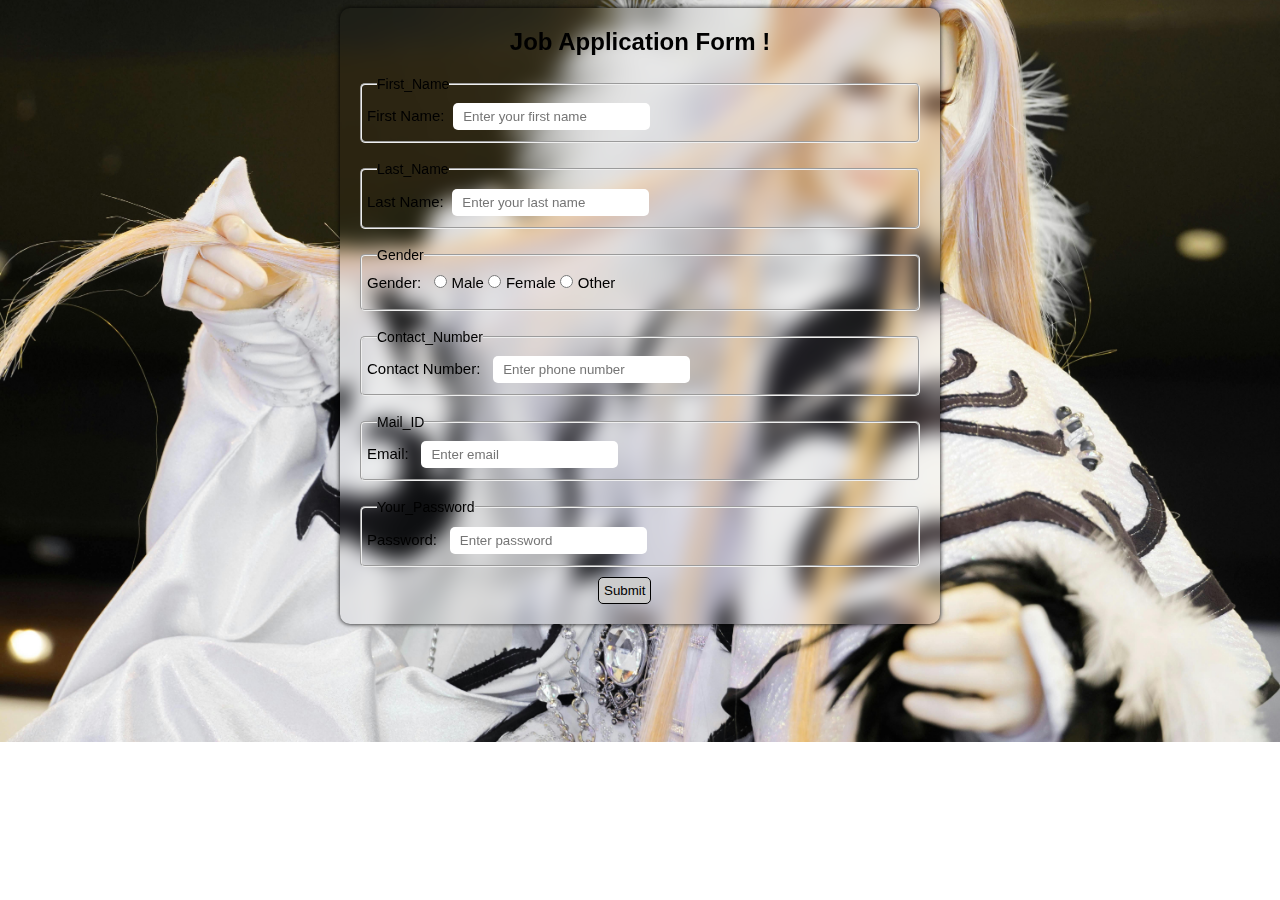
<file: p2/Form Validation/Form Validation/index.html>
<!DOCTYPE html>
<html lang="en">

<head>
    <meta charset="UTF-8">
    <meta http-equiv="X-UA-Compatible" content="IE=edge">
    <meta name="viewport" content="width=device-width, initial-scale=1.0">
    <title>Job Application Form</title>
    <link rel="stylesheet" type="text/css" href="style.css">
</head>

<body>
    <div class="container">
        <div class="apply_box">
            <h2 align="center">Job Application Form !</h2>
            <form action="">
                <div class="form_container">
                    <fieldset style="padding-bottom: 2%; padding-top: 2%;">
                        <legend style="margin-left: 10px;">First_Name</legend>
                        <label for="first_name">First Name:&nbsp;</label>
                        <input type="text" name="first_name" id="first_name" placeholder="Enter your first name" required>
                    </fieldset>
                    <br>
                    <fieldset style="padding-bottom: 2%; padding-top: 2%;">
                        <legend style="margin-left: 10px;">Last_Name</legend>
                        <label for="last_name">Last Name:&nbsp;</label>
                        <input type="text" name="last_name" id="last_name" placeholder="Enter your last name" required>
                    </fieldset>
                    <br>
                    <fieldset style="padding-bottom: 3%; padding-top: 2%;">
                        <legend style="margin-left: 10px;"> Gender </legend>
                        <label for="gender">Gender: &nbsp;</label>
                        <input type="radio" name="gender" id="gender" required>
                        <label for="gender">Male</label>
                        <input type="radio" name="gender" id="gender" required>
                        <label for="gender">Female</label>
                        <input type="radio" name="gender" id="gender" required>
                        <label for="gender">Other</label>
                    </fieldset>
                    <br>
                    <fieldset style="padding-bottom: 2%; padding-top: 2%;">
                        <legend style="margin-left: 10px;"> Contact_Number </legend>
                        <label for="phone">Contact Number: &nbsp;</label>
                        <input type="phone" id="phone" name="phone" placeholder="Enter phone number" maxlength="10" minlength="10" required>
                    </fieldset> 
                    <br>
                    <fieldset style="padding-bottom: 2%; padding-top: 2%;">
                        <legend style="margin-left: 10px;">Mail_ID</legend>
                        <label for="Mail">Email: &nbsp;</label>
                        <input type="mail" id="mail" name="mail" placeholder="Enter email" pattern="+@gmail.com" required />
                    </fieldset> 
                    <br>
                    <fieldset style="padding-bottom: 2%; padding-top: 2%;">
                        <legend style="margin-left: 10px;"> Your_Password </legend>
                        <label for="pass">Password: &nbsp;</label>
                        <input type="password" id="pass" name="password" placeholder="Enter password" minlength="8" maxlength="20" required />
                    </fieldset>
                    <!-- <br> -->
                    <div class="btn">
                        <button type="submit">Submit</button>
                    </div>
                </div>    
            </form>
        </div>
    </div>
</body>

</html>
</file>
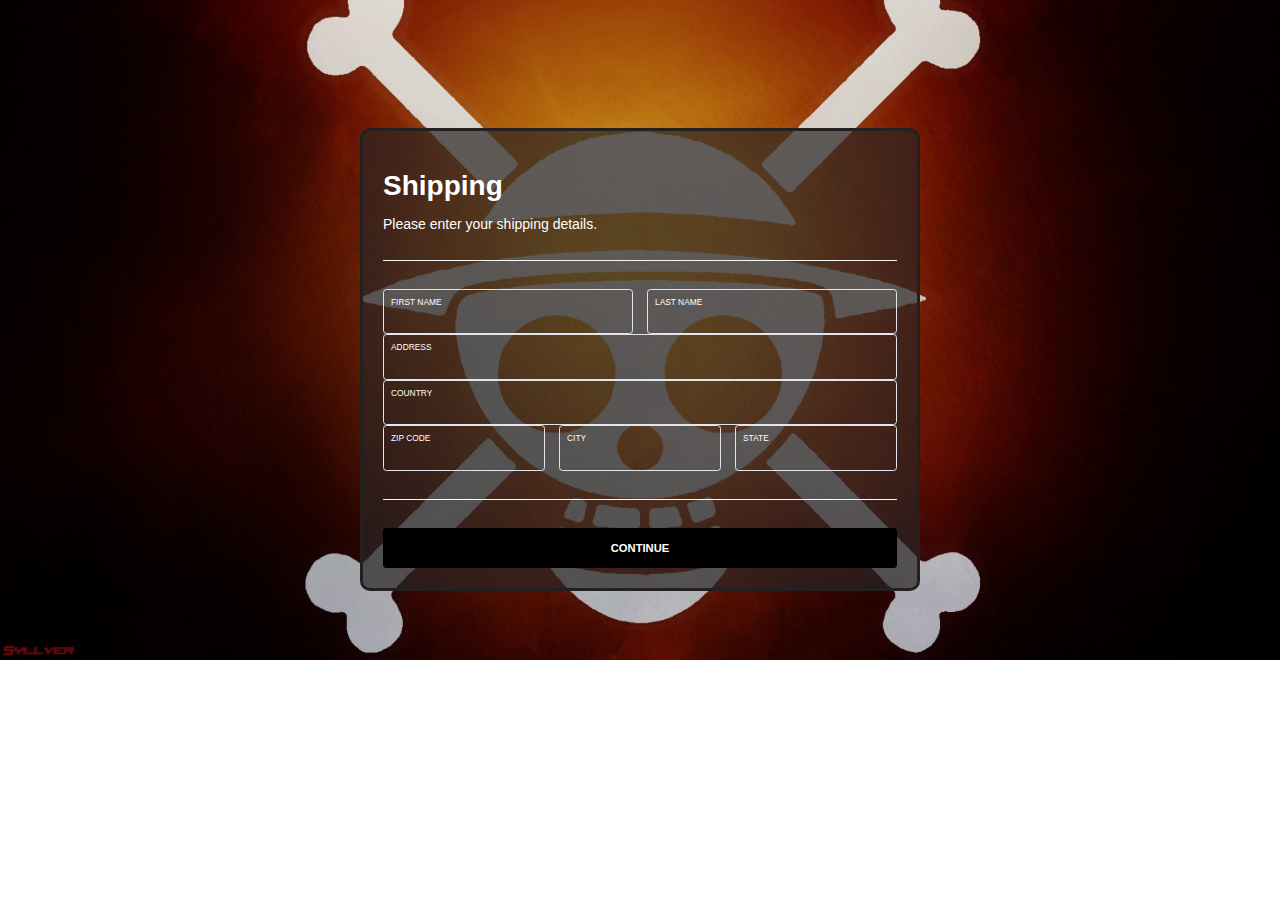
<file: p2/pages/address.html>
<!DOCTYPE html>
<html lang="en">
<head>
    <meta charset="UTF-8">
    <meta name="viewport" content="width=device-width, initial-scale=1.0">
    <title>Document</title>
    <link rel="stylesheet" href="add.css">
</head>
<body>
    <div class="container">
        <h1>Shipping</h1>
        <p>Please enter your shipping details.</p>
        <hr />
        <div class="form">
            <form id="shippingForm">
                <div class="fields fields--2">
                    <label class="field">
                        <span class="field__label" for="firstname">First name</span>
                        <input class="field__input" type="text" id="firstname" name="firstname" required />
                    </label>
                    <label class="field">
                        <span class="field__label" for="lastname">Last name</span>
                        <input class="field__input" type="text" id="lastname" name="lastname" required />
                    </label>
                </div>
                <label class="field">
                    <span class="field__label" for="address">Address</span>
                    <input class="field__input" type="text" id="address" name="address" required />
                </label>
                <label class="field">
                    <span class="field__label" for="country">Country</span>
                    <select class="field__input" id="country" name="country" required>
                        <option value=""></option>
                        <option value="India">India</option>
                        <option value="United States">United States</option>
                    </select>
                </label>
                <div class="fields fields--3">
                    <label class="field">
                        <span class="field__label" for="zipcode">Zip code</span>
                        <input class="field__input" type="text" id="zipcode" name="zipcode" required />
                    </label>
                    <label class="field">
                        <span class="field__label" for="city">City</span>
                        <input class="field__input" type="text" id="city" name="city" required />
                    </label>
                    <label class="field">
                        <span class="field__label" for="state">State</span>
                        <select class="field__input" id="state" name="state" required>
                            <option value=""></option>
                            <option value="Andhra Pradesh">Andhra Pradesh</option>
                            <option value="Arunachal Pradesh">Arunachal Pradesh</option>
                            <option value="Assam">Assam</option>
                            <option value="Bihar">Bihar</option>
                            <option value="Chhattisgarh">Chhattisgarh</option>
                            <option value="Goa">Goa</option>
                            <option value="Gujarat">Gujarat</option>
                            <option value="Haryana">Haryana</option>
                            <option value="Himachal Pradesh">Himachal Pradesh</option>
                            <option value="Jharkhand">Jharkhand</option>
                            <option value="Karnataka">Karnataka</option>
                            <option value="Kerala">Kerala</option>
                            <option value="Madhya Pradesh">Madhya Pradesh</option>
                            <option value="Maharashtra">Maharashtra</option>
                            <option value="Manipur">Manipur</option>
                            <option value="Meghalaya">Meghalaya</option>
                            <option value="Mizoram">Mizoram</option>
                            <option value="Nagaland">Nagaland</option>
                            <option value="Odisha">Odisha</option>
                            <option value="Punjab">Punjab</option>
                            <option value="Rajasthan">Rajasthan</option>
                            <option value="Sikkim">Sikkim</option>
                            <option value="Tamil Nadu">Tamil Nadu</option>
                            <option value="Telangana">Telangana</option>
                            <option value="Tripura">Tripura</option>
                            <option value="Uttar Pradesh">Uttar Pradesh</option>
                            <option value="Uttarakhand">Uttarakhand</option>
                            <option value="West Bengal">West Bengal</option>
                        </select>
                    </label>
                </div>
                <hr>
                <button class="button" type="submit">Continue</button>
            </form>
        </div>
    </div>
</body>
</html>
</file>
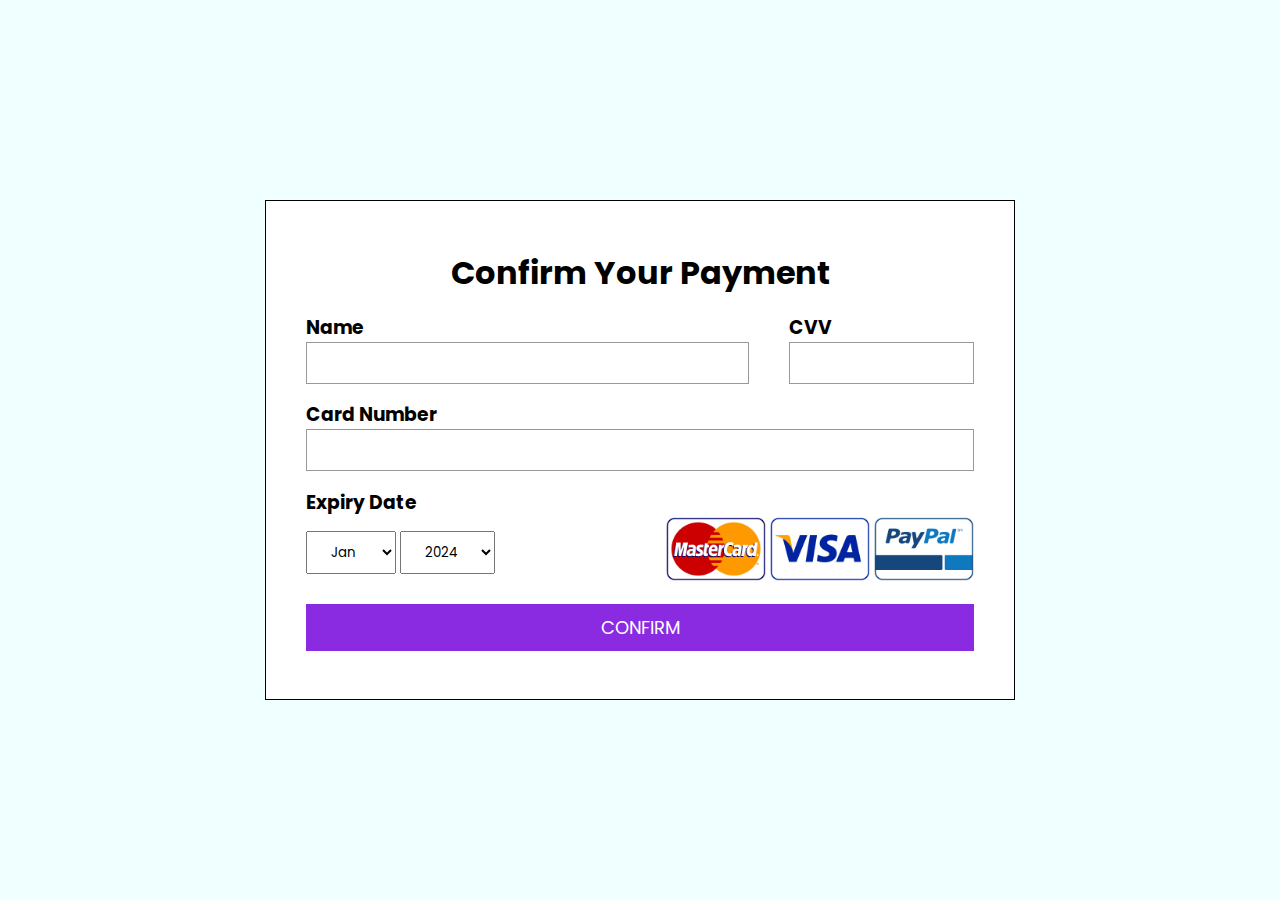
<file: p2/pages/payment/payment/payment.html>
<!DOCTYPE html>
<html lang="en">
<head>
    <meta charset="UTF-8">
    <title>Payment Form</title>
    <link rel="stylesheet" href="style.css">
    <link rel="preconnect" href="https://fonts.gstatic.com">
<link href="https://fonts.googleapis.com/css2?family=Poppins:wght@400;500;600;700&display=swap" rel="stylesheet">
</head>
<body>
    <div class="container">
        <h1>Confirm Your Payment</h1>
        <div class="first-row">
            <div class="owner">
                <h3>Name</h3>
                <div class="input-field">
                    <input type="text">
                </div>
            </div>
            <div class="cvv">
                <h3>CVV</h3>
                <div class="input-field">
                    <input type="password">
                </div>
            </div>
        </div>
        <div class="second-row">
            <div class="card-number">
                <h3>Card Number</h3>
                <div class="input-field">
                    <input type="text">
                </div>
            </div>
        </div>
        <div class="third-row">
            <h3>Expiry Date</h3>
            <div class="selection">
                <div class="date">
                    <select name="months" id="months">
                        <option value="Jan">Jan</option>
                        <option value="Feb">Feb</option>
                        <option value="Mar">Mar</option>
                        <option value="Apr">Apr</option>
                        <option value="May">May</option>
                        <option value="Jun">Jun</option>
                        <option value="Jul">Jul</option>
                        <option value="Aug">Aug</option>
                        <option value="Sep">Sep</option>
                        <option value="Oct">Oct</option>
                        <option value="Nov">Nov</option>
                        <option value="Dec">Dec</option>
                      </select>
                      <select name="years" id="years">
                        <option value="2024">2024</option>
                        <option value="2023">2023</option>
                        <option value="2022">2022</option>
                        <option value="2021">2021</option>
                        <option value="2020">2020</option>
                        <option value="2019">2019</option>
                      </select>
                </div>
                <div class="cards">
                    <img src="mc.png" alt="">
                    <img src="vi.png" alt="">
                    <img src="pp.png" alt="">
                </div>
            </div>    
        </div>
        <a href="">Confirm</a>
    </div>
</body>
</html>
</file>
<file: p2/Form Validation/Form Validation/style.css>
*{
    margin: 0px;
    padding: 0px;
    box-sizing: border-box;
}
body{
    background-image: url(bg.jpg);
    background-repeat: no-repeat;
    background-size: cover;
    background-position: center;  
}
.container{
    max-width: 900px;
    margin: 0 auto;
    top: 50%; 
}
.apply_box{
    max-width: 600px;
    padding: 20px;
    margin: 0 auto;
    margin-top: 8px;
    margin-bottom: 6px;
    border-radius: 10px;
    box-shadow: 0 0 5px 0;
    font-family: 'Montserrat', sans-serif;
    backdrop-filter: blur(10px); 
}
.title_small{
    font-size: 20px;
}
.form_container{
    display: grid;
    margin-top: 20px;
}
label{
    font-size: 15px;
    font-weight: 500;
    margin-bottom: 5px;
}
input,select,textarea{
    padding: 6px 10px;
    border: 1px solid #ccc;
    border-radius: 5px;
    border: none;
}
input:focus{
    outline-color: rgb(234, 151, 209);
}
.btn{
    display:block;
    justify-content:right;
    margin-top: 10px;
    margin-left: 50px;
    margin-right: 30px;
    margin-left: 42.5%;
}

/* .apply_box:hover{
    background-color: rgb(37, 171, 205);
} */

button{
    background-color: #cccccc;
    border: rgb(0, 0, 0) solid 1px;
    border-radius: 5px;
    padding: 5px 5px;
    /* margin-left: 90%; */
}
button:hover{
    background-color: rgb(238, 221, 197);
    cursor: pointer;
}
.text_control{
    grid-column: 1 / span 2;
}
.text_control textarea{
    width: 100%;
}
.text_control, label{
    font-size: 15px;
    font-weight: 500;
    margin-bottom: 5px;
}
@media (max-width: 460px) {
    .text_control{
        grid-column: 1 / span 1;
    }
};
#lgd {
    padding-left: 5px !important;
}
fieldset{
    border-radius: 5px;
    padding-left: 5px;
}
legend{
    font-size: 14px;
}
</file>
<file: p2/pages/add.css>
@import url("https://rsms.me/inter/inter.css");

:root {
  --color-gray: #ffffff;
  --color-lighter-gray: #e3e5ed;
  --color-light-gray: #f7f7fa;
}

*,
*:before,
*:after {
  box-sizing: inherit;
}

html {
  font-family: "Inter", sans-serif;
  font-size: 14px;
  box-sizing: border-box;
  background-image: url(110150.jpg);
  background-repeat: no-repeat;
  background-size: cover;
  background-position: center;
  color: var(--color-gray);
  padding-top: 120px;

}

@supports (font-variation-settings: normal) {
  html {
    font-family: "Inter var", sans-serif;
  }
}


h1 {
  margin-bottom: 1rem;
}

p {
  color: var(--color-gray);
}

hr {
  height: 1px;
  width: 100%;
  background-color: var(--color-light-gray);
  border: 0;
  margin: 2rem 0;
}

.container {
  max-width: 40rem;
  align-items: center;
  margin:  auto;
  border: #252020 solid;
  padding: 20px;
border-radius: 10px;
background-color: #282424b0;
  
}

.form {
  display: grid;
  grid-gap: 1rem;
}

.field {
  width: 100%;
  display: flex;
  flex-direction: column;
  border: 1px solid var(--color-lighter-gray);
  padding: .5rem;
  border-radius: .25rem;
}

.field__label {
  color: var(--color-gray);
  font-size: 0.6rem;
  font-weight: 300;
  text-transform: uppercase;
  margin-bottom: 0.25rem
}

.field__input {
  padding: 0;
  margin: 0;
  border: 0;
  outline: 0;
  font-weight: bold;
  font-size: 1rem;
  width: 100%;
  -webkit-appearance: none;
  appearance: none;
  background-color: transparent;
}
.field:focus-within {
  border-color: #000;
}

.fields {
  display: grid;
  grid-gap: 1rem;
}
.fields--2 {
  grid-template-columns: 1fr 1fr;
}
.fields--3 {
  grid-template-columns: 1fr 1fr 1fr;
}

.button {
  background-color: #000;
  text-transform: uppercase;
  font-size: 0.8rem;
  font-weight: 600;
  display: block;
  color: #fff;
  width: 100%;
  padding: 1rem;
  border-radius: 0.25rem;
  border: 0;
  cursor: pointer;
  outline: 0;
}
.button:focus-visible {
  background-color: #333;
}
@media (max-width: 768px) {
    html {
      background-size: auto 100vh;
    }
  }
</file>
<file: p2/pages/payment/payment/style.css>
*{
    margin: 0;
    padding: 0;
    box-sizing: border-box;
    font-family: 'Poppins', sans-serif;
}

body{
    width: 100%;
    height: 100vh;
    display: flex;
    justify-content: center;
    align-items: center;
    background-color: azure;
}

.container{
    width: 750px;
    height: 500px;
    border: 1px solid;
    background-color: white;
    display: flex;
    flex-direction: column;
    padding: 40px;
    justify-content:space-around;
}

.container h1{
    text-align: center;
}

.first-row{
     display: flex;
}

.owner{
    width: 100%;
    margin-right: 40px;
}

.input-field{
    border: 1px solid #999;
}

.input-field input{
    width: 100%;
    border:none;
    outline: none;
    padding: 10px;
}

.selection{
    display: flex;
    justify-content: space-between;
    align-items: center;
}

.selection select{
    padding: 10px 20px;
}

a{
    background-color: blueviolet;
    color: white;
    text-align: center;
    text-transform: uppercase;
    text-decoration: none;
    padding: 10px;
    font-size: 18px;
    transition: 0.5s;
}

a:hover{
    background-color: dodgerblue;
}

.cards img{
    width: 100px;
}
</file>
